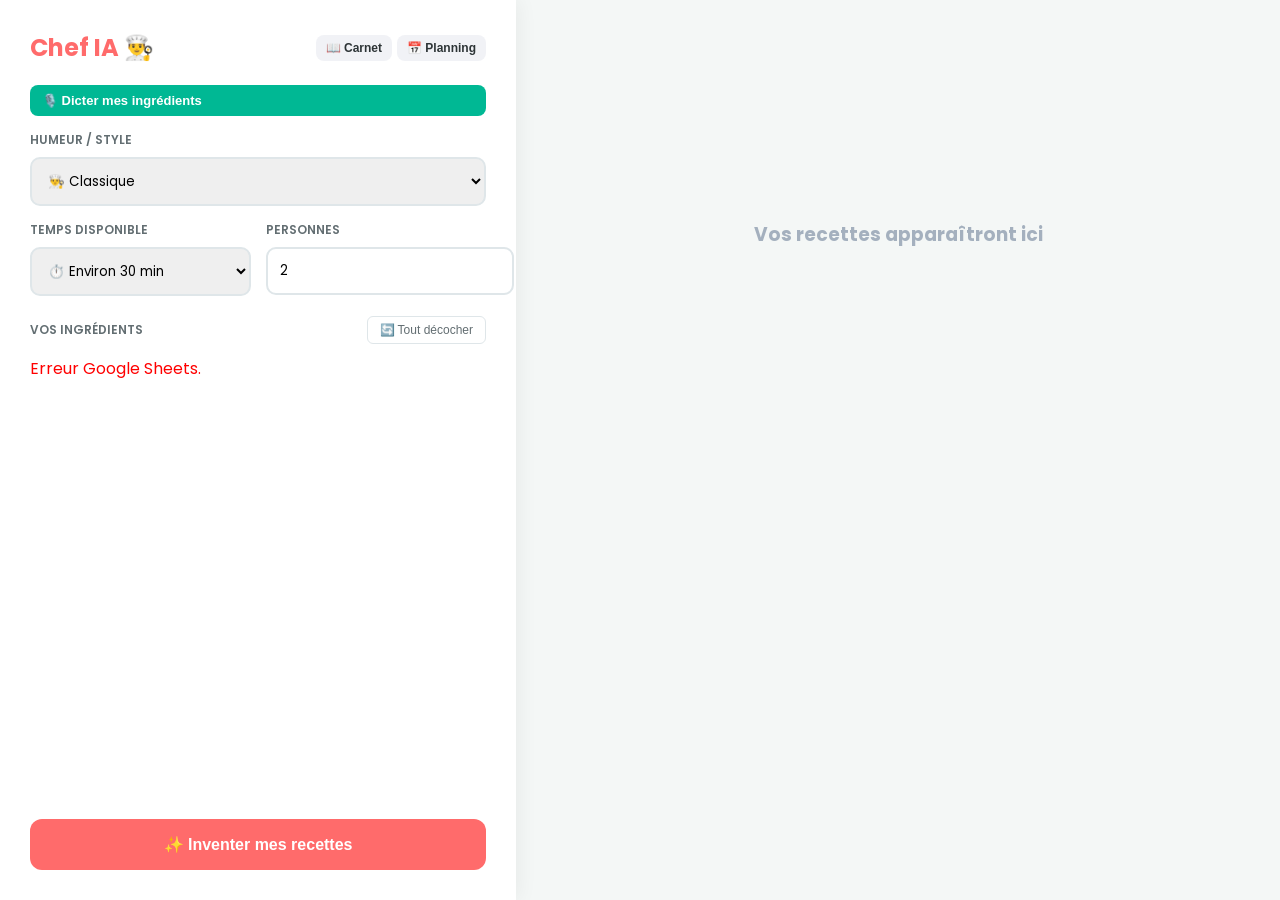
<file: Index.html>
<!DOCTYPE html>
<html lang="fr">
<head>
    <meta charset="UTF-8">
    <meta name="viewport" content="width=device-width, initial-scale=1.0">
    <title>Mon Chef IA 👨‍🍳</title>
    
    <!-- PWA Manifest intégré -->
    <link rel="manifest" href='data:application/manifest+json,{"name":"Mon Chef IA","short_name":"ChefIA","start_url":".","display":"standalone","background_color":"#f4f7f6","theme_color":"#FF6B6B","icons":[{"src":"https://cdn-icons-png.flaticon.com/512/2921/2921822.png","sizes":"512x512","type":"image/png"}]}'>
    <meta name="theme-color" content="#FF6B6B">

    <style>
        @import url('https://fonts.googleapis.com/css2?family=Poppins:wght@400;500;600;700&display=swap');

        :root {
            --primary: #FF6B6B;
            --primary-hover: #fa5252;
            --bg-color: #f4f7f6;
            --card-bg: #ffffff;
            --text-main: #2d3436;
            --text-muted: #636e72;
            --border: #dfe6e9;
        }

        body { font-family: 'Poppins', sans-serif; background-color: var(--bg-color); color: var(--text-main); margin: 0; height: 100vh; overflow: hidden; }

        .split-layout { display: flex; height: 100vh; width: 100%; }
        .left-panel { width: 40%; min-width: 350px; background: var(--card-bg); padding: 30px; overflow-y: auto; box-shadow: 2px 0 20px rgba(0,0,0,0.06); z-index: 10; display: flex; flex-direction: column;}
        .right-panel { width: 60%; background: var(--bg-color); padding: 40px; overflow-y: auto; scroll-behavior: smooth; position: relative; }
        .right-content { max-width: 800px; margin: 0 auto; }

        @media (max-width: 850px) {
            body { overflow: auto; height: auto; }
            .split-layout { flex-direction: column; height: auto; }
            .left-panel, .right-panel { width: 100%; padding: 20px; box-sizing: border-box; }
            .left-panel { border-bottom: 2px solid var(--border); box-shadow: none; }
        }

        h2 { color: var(--primary); margin-top: 0; font-size: 24px; display: flex; justify-content: space-between; align-items: center; flex-wrap: wrap; gap: 10px;}
        .nav-buttons { display: flex; gap: 5px; }
        .btn-top { font-size: 12px; background: #f1f2f6; border: none; padding: 6px 10px; border-radius: 8px; cursor: pointer; color: var(--text-main); font-weight: 600; }
        .btn-top:hover { background: #dfe6e9; }

        label { font-size: 12px; font-weight: 600; color: var(--text-muted); margin-bottom: 8px; display: block; text-transform: uppercase; }
        .row { display: flex; gap: 15px; margin-bottom: 20px; } .row > div { flex: 1; }
        input[type="text"], input[type="number"], select { width: 100%; padding: 12px; border: 2px solid var(--border); border-radius: 10px; font-family: inherit; transition: 0.3s; }
        input:focus, select:focus { border-color: var(--primary); outline: none; }

        .btn-primary { background: var(--primary); color: white; border: none; cursor: pointer; font-weight: 600; font-size: 16px; padding: 16px; width: 100%; border-radius: 12px; transition: 0.3s; margin-top: auto;}
        .btn-primary:hover { background: var(--primary-hover); transform: translateY(-2px); }
        .btn-secondary { background: transparent; color: var(--text-muted); border: 1px solid var(--border); padding: 6px 12px; border-radius: 6px; cursor: pointer; font-size: 12px; }
        .btn-secondary:hover { background: #f1f2f6; }

        .categories { margin-bottom: 20px; }
        details.cat-details { background: #fff; border: 1px solid var(--border); border-radius: 10px; margin-bottom: 12px; overflow: hidden; }
        details.cat-details summary { font-weight: 600; cursor: pointer; padding: 15px; background: #f8f9fa; }
        .ingredient-list { display: flex; flex-wrap: wrap; gap: 8px; padding: 15px; }
        .ingredient-item input[type="checkbox"] { display: none; }
        .ingredient-item span { display: inline-block; padding: 8px 16px; background: #f1f2f6; color: var(--text-muted); border-radius: 20px; font-size: 13px; font-weight: 500; cursor: pointer; }
        .ingredient-item input[type="checkbox"]:checked + span { background: var(--primary); color: white; }

        .loader { display: none; text-align: center; margin-top: 20vh; }
        .loader-spinner { display: inline-block; width: 50px; height: 50px; border: 5px solid rgba(255,107,107,0.2); border-radius: 50%; border-top-color: var(--primary); animation: spin 1s infinite; }
        @keyframes spin { to { transform: rotate(360deg); } }

        /* Cartes Recettes */
        details.recipe-card { background: #fff; border-radius: 16px; margin-bottom: 20px; box-shadow: 0 5px 15px rgba(0,0,0,0.04); overflow: hidden; position: relative; transition: all 0.4s ease; }
        details.recipe-card.is-fullscreen { position: fixed; top: 0; left: 0; width: 100vw; height: 100vh; z-index: 3000; border-radius: 0; margin: 0; overflow-y: auto; background: var(--bg-color); }
        details.recipe-card.is-fullscreen .recipe-content { max-width: 900px; margin: 0 auto; font-size: 18px; padding: 40px; background: #fff; min-height: 100vh;}
        
        details.recipe-card summary { font-size: 18px; font-weight: 700; padding: 20px; cursor: pointer; list-style: none; border-bottom: 1px solid transparent; display: flex; align-items: center;}
        details.recipe-card[open] summary { border-bottom-color: var(--border); color: var(--primary); }
        .recipe-content { padding: 25px; font-size: 15px; line-height: 1.8; }
        
        .recipe-actions { display: flex; gap: 10px; margin-top: 20px; flex-wrap: wrap; padding-top: 15px; border-top: 1px dashed var(--border);}
        .btn-action { color: white; border: none; padding: 10px 15px; border-radius: 8px; cursor: pointer; font-weight: 600; transition: 0.2s;}
        .btn-save { background: #10ac84; } .btn-save:hover { background: #0e9673;}
        .btn-expand { background: #0984e3; margin-left: auto;} .btn-expand:hover { background: #074e8c;}
        .btn-course { background: #0984e3; color: white; border: none; padding: 6px 12px; border-radius: 6px; cursor: pointer; font-size: 12px; margin-left: 10px; }

        .timer-tag { background: #ffeaa7; color: #d63031; padding: 2px 8px; border-radius: 6px; font-weight: bold; cursor: pointer; border: 1px solid #fdcb6e; transition: 0.2s; display: inline-block; }
        .timer-tag:hover { background: #fdcb6e; transform: scale(1.05); }
        .floating-timer { position: fixed; bottom: 20px; right: 20px; background: #2d3436; color: white; padding: 15px 25px; border-radius: 50px; font-size: 24px; font-weight: bold; box-shadow: 0 10px 25px rgba(0,0,0,0.3); display: none; z-index: 4000; align-items: center; gap: 15px; }
        .floating-timer button { background: #ff7675; border: none; color: white; border-radius: 50%; width: 30px; height: 30px; cursor: pointer; font-weight: bold; }

        .courses-box { background: #e3f2fd; border: 1px solid #74b9ff; padding: 15px; border-radius: 10px; margin-bottom: 15px; }

        /* Mode Pas-à-pas */
        .pas-a-pas-container { display: none; background: #fdfdfd; border: 2px solid var(--primary); padding: 30px; border-radius: 15px; text-align: center; margin-top: 15px;}
        .step-text { font-size: 22px; font-weight: 600; margin: 20px 0; min-height: 100px; display: flex; align-items: center; justify-content: center;}
        .step-controls { display: flex; justify-content: center; gap: 15px; }
        .btn-step { background: var(--primary); color: white; border: none; padding: 10px 20px; border-radius: 8px; font-size: 16px; font-weight: bold; cursor: pointer;}
        .btn-step:disabled { background: #ccc; cursor: not-allowed; }
        .toggle-view { background: #6c5ce7; color: white; border: none; padding: 8px 15px; border-radius: 8px; font-weight: bold; cursor: pointer; margin-bottom: 15px;}

        /* Vocal button */
        .btn-vocal { background: #00b894; color: white; border: none; padding: 8px 12px; border-radius: 8px; font-size: 13px; font-weight: bold; cursor: pointer; display: flex; align-items: center; gap: 5px; margin-bottom: 15px;}
        .btn-vocal.listening { background: #d63031; animation: pulse 1.5s infinite; }
        @keyframes pulse { 0% { opacity: 1; } 50% { opacity: 0.5; } 100% { opacity: 1; } }
    </style>
</head>
<body>

    <div class="split-layout">
        <!-- PANNEAU GAUCHE -->
        <div class="left-panel">
            <h2>
                Chef IA 👨‍🍳
                <div class="nav-buttons">
                    <button class="btn-top" onclick="chargerCarnet()">📖 Carnet</button>
                    <button class="btn-top" onclick="lancerMealPlanner()">📅 Planning</button>
                </div>
            </h2>

            <button class="btn-vocal" id="btnMic" onclick="toggleVocal()">🎙️ Dicter mes ingrédients</button>
            
            <div class="row" style="margin-bottom: 15px;">
                <div>
                    <label>Humeur / Style</label>
                    <select id="humeur">
                        <option value="classique">👨‍🍳 Classique</option>
                        <option value="flemme absolue, le moins de vaisselle et d'effort possible, ultra rapide">🛋️ Mode Flemme (Zéro effort)</option>
                        <option value="healthy, sain, équilibré, diététique">🥗 Mode Healthy</option>
                        <option value="anti-gaspi, utilise en priorité les produits périssables">♻️ Mode Anti-Gaspi</option>
                        <option value="gastronomique, original, digne d'un chef">🌟 Mode Gastronomique</option>
                    </select>
                </div>
            </div>

            <div class="row">
                <div>
                    <label>Temps disponible</label>
                    <select id="temps">
                        <option value="15 minutes max">⚡ Moins de 15 min</option>
                        <option value="30 minutes environ" selected>⏱️ Environ 30 min</option>
                        <option value="1 heure max">⏳ Jusqu'à 1 heure</option>
                        <option value="plat mijoté">🍲 Plus d'une heure</option>
                    </select>
                </div>
                <div><label>Personnes</label><input type="number" id="personnes" value="2" min="1" onchange="recalculerProportions()"></div>
            </div>

            <div style="display: flex; justify-content: space-between; align-items: center; margin-bottom: 12px;">
                <label style="margin: 0;">Vos ingrédients</label>
                <button class="btn-secondary" onclick="decocherTout()">🔄 Tout décocher</button>
            </div>
            
            <div class="categories" id="categoriesContainer"><i>Chargement... ⏳</i></div>
            
            <button class="btn-primary" onclick="chercherRecettesIA()">✨ Inventer mes recettes</button>
        </div>

        <!-- PANNEAU DROIT -->
        <div class="right-panel" id="rightPanel">
            <div class="right-content">
                <div id="loader" class="loader"><div class="loader-spinner"></div><p>Le Chef élabore vos menus...</p></div>
                <div id="resultatDiv"><h3 style="color:#a4b0be; text-align:center; margin-top:20vh;">Vos recettes apparaîtront ici</h3></div>
            </div>
        </div>
    </div>

    <!-- WIDGET MINUTEUR -->
    <div id="floatingTimer" class="floating-timer">
        <span id="timeDisplay">00:00</span>
        <button onclick="stopTimer()">X</button>
    </div>

    <script>
        const API_KEY = "AQ.Ab8RN6LP5r4xmsRpr4DykktGvTV6E2cwTFj2F9epCciSZT5EBw"; 
        const API_URL = "https://script.google.com/macros/s/AKfycbyj9Un4ybwoQKOEJDz_fXQRiQFC70uQpF945_Dhq50NjAbzQC12l8SQ2VIQBjF4rT8h-Q/exec"; 

        window.onload = async function() {
            try {
                const rep = await fetch(API_URL);
                const liste = await rep.json();
                const container = document.getElementById('categoriesContainer');
                container.innerHTML = "";
                const memoire = JSON.parse(localStorage.getItem('ingredientsSauves') || '[]');

                for (const [cat, items] of Object.entries(liste)) {
                    let html = `<details class="cat-details"><summary>${cat}</summary><div class="ingredient-list">`;
                    items.forEach(item => {
                        const isChecked = memoire.includes(item) ? "checked" : "";
                        html += `<label class="ingredient-item"><input type="checkbox" value="${item}" class="chk-ingredient" ${isChecked}><span>${item}</span></label>`;
                    });
                    html += `</div></details>`;
                    container.innerHTML += html;
                }
                document.querySelectorAll('.chk-ingredient').forEach(cb => cb.addEventListener('change', () => {
                    const checked = Array.from(document.querySelectorAll('.chk-ingredient:checked')).map(c => c.value);
                    localStorage.setItem('ingredientsSauves', JSON.stringify(checked));
                }));
            } catch (e) { document.getElementById('categoriesContainer').innerHTML = "<span style='color:red;'>Erreur Google Sheets.</span>"; }
        };

        function decocherTout() { document.querySelectorAll('.chk-ingredient:checked').forEach(cb => cb.checked = false); localStorage.setItem('ingredientsSauves', '[]'); }

        // --- 1. DICTÉE VOCALE ---
        let recognition;
        function toggleVocal() {
            if (!('webkitSpeechRecognition' in window) && !('SpeechRecognition' in window)) {
                return alert("Votre navigateur ne supporte pas la reconnaissance vocale.");
            }
            const SpeechRecognition = window.SpeechRecognition || window.webkitSpeechRecognition;
            recognition = new SpeechRecognition();
            recognition.lang = 'fr-FR';
            
            const btn = document.getElementById('btnMic');
            btn.classList.add('listening');
            btn.innerText = "🎙️ Écoute en cours...";

            recognition.onresult = function(event) {
                const texte = event.results[0][0].transcript.toLowerCase();
                btn.classList.remove('listening');
                btn.innerText = "🎙️ Dicter mes ingrédients";
                
                // Coche automatiquement les cases si l'ingrédient est trouvé
                document.querySelectorAll('.chk-ingredient').forEach(cb => {
                    if (texte.includes(cb.value.toLowerCase())) {
                        cb.checked = true;
                    }
                });
                sauvegarderChoix();
                alert(`J'ai écouté : "${texte}". Ingrédients cochés !`);
            };

            recognition.onerror = function() {
                btn.classList.remove('listening');
                btn.innerText = "🎙️ Dicter mes ingrédients";
            };
            recognition.start();
        }

        function sauvegarderChoix() {
            const checked = Array.from(document.querySelectorAll('.chk-ingredient:checked')).map(c => c.value);
            localStorage.setItem('ingredientsSauves', JSON.stringify(checked));
        }

        // --- 2. PLANIFICATEUR DE REPAS (MEAL PLANNER) ---
        async function lancerMealPlanner() {
            const resDiv = document.getElementById('resultatDiv');
            const loader = document.getElementById('loader');
            const checked = Array.from(document.querySelectorAll('.chk-ingredient:checked')).map(c => c.value);
            
            if (checked.length === 0) return alert("Sélectionnez au moins quelques ingrédients de base pour planifier la semaine !");
            resDiv.innerHTML = ""; loader.style.display = "block";
            
            const prompt = `Génère un planning de repas pour toute la semaine (de Lundi à Dimanche) en utilisant principalement ces ingrédients : ${checked.join(", ")}. 
            Pour chaque jour (Lundi, Mardi, Mercredi, Jeudi, Vendredi, Samedi, Dimanche), donne le nom d'un plat simple.
            Règle STRICTE : Réponds uniquement sous ce format précis (un par ligne) :
            Lundi: [Nom du plat]
            Mardi: [Nom du plat]
            Mercredi: [Nom du plat]
            Jeudi: [Nom du plat]
            Vendredi: [Nom du plat]
            Samedi: [Nom du plat]
            Dimanche: [Nom du plat]`;

            try {
                const rep = await fetch(`https://generativelanguage.googleapis.com/v1beta/models/gemini-3.6-flash:generateContent?key=${API_KEY}`, {
                    method: "POST", headers: { "Content-Type": "application/json" },
                    body: JSON.stringify({ contents: [{ parts: [{ text: prompt }] }] })
                });
                const data = await rep.json();
                loader.style.display = "none";
                
                let texte = data.candidates[0].content.parts[0].text;
                let lignes = texte.split('\n').filter(l => l.includes(':'));
                let planningObj = {};
                
                let html = `<h3>📅 Votre Planning de la Semaine</h3><div style="background:white; padding:20px; border-radius:15px; box-shadow: 0 4px 15px rgba(0,0,0,0.03);"><ul>`;
                lignes.forEach(l => {
                    let parts = l.split(':');
                    let jour = parts[0].trim();
                    let plat = parts[1].trim();
                    planningObj[jour] = plat;
                    html += `<li style="margin-bottom:12px; font-size:16px;"><b>${jour} :</b> ${plat}</li>`;
                });
                html += `</ul><button class="btn-primary" style="margin-top:20px;" onclick='sauvegarderPlanning(${JSON.stringify(planningObj)})'>💾 Enregistrer ce planning dans mon Drive</button></div>`;
                resDiv.innerHTML = html;
            } catch (e) { loader.style.display = "none"; resDiv.innerHTML = "Erreur de génération du planning."; }
        }

        async function sauvegarderPlanning(obj) {
            try {
                await fetch(API_URL, { method: 'POST', body: JSON.stringify({ action: "sauvegarder_planning", planning: obj }) });
                alert("Planning enregistré avec succès dans Google Sheets !");
            } catch (e) { alert("Erreur lors de la sauvegarde."); }
        }

        // --- 3. CARNET DE RECETTES ---
        async function chargerCarnet() {
            const resDiv = document.getElementById('resultatDiv');
            const loader = document.getElementById('loader');
            resDiv.innerHTML = ""; loader.style.display = "block";
            
            try {
                const rep = await fetch(API_URL + "?action=get_carnet");
                const carnet = await rep.json();
                loader.style.display = "none";
                
                if (carnet.length === 0) return resDiv.innerHTML = `<h3 style="text-align:center;">Votre carnet est vide !</h3>`;

                let html = `<h3>📖 Mon Carnet de Recettes</h3>`;
                carnet.forEach((item, index) => {
                    let titre = item.recette.split('\n')[0];
                    let contenu = item.recette.substring(titre.length).trim().replace(/\n/g, '<br>');
                    
                    html += `
                    <details class="recipe-card" id="card-${index}">
                        <summary>${titre} <span style="font-size:12px; color:#aaa; margin-left:10px;">(${new Date(item.date).toLocaleDateString()})</span></summary>
                        <div class="recipe-content">
                            ${contenu}
                            <div class="recipe-actions">
                                <button class="btn-action btn-expand" onclick="toggleExpand('card-${index}', this)">⛶ Agrandir</button>
                            </div>
                        </div>
                    </details>`;
                });
                resDiv.innerHTML = html;
            } catch (e) { loader.style.display = "none"; resDiv.innerHTML = "Erreur chargement carnet."; }
        }

        // --- 4. MOTEUR DE RECETTES PRINCIPAL ---
        async function chercherRecettesIA() {
            const resDiv = document.getElementById('resultatDiv');
            const loader = document.getElementById('loader');
            const checked = Array.from(document.querySelectorAll('.chk-ingredient:checked')).map(c => c.value);
            
            if (checked.length === 0) return alert("Sélectionnez au moins un ingrédient !");
            resDiv.innerHTML = ""; loader.style.display = "block";
            
            const humeur = document.getElementById('humeur').value;
            const personnes = document.getElementById('personnes').value;
            const prompt = `Je veux cuisiner pour ${personnes} personnes. Temps cible: ${document.getElementById('temps').value}. 
            Ingrédients dispo: ${checked.join(", ")}. 
            Style attendu : ${humeur}.
            Propose 3 recettes différentes.
            
            Règles STRICTES:
            1. Sépare chaque recette avec exactement '---RECETTE---'.
            2. La 1ère ligne commence par un émoji et le TITRE.
            3. Ingrédients manquants vitaux ? Écris à la fin : "COURSES: ingrédient1, ingrédient2".
            4. Écris les durées en chiffres (ex: 15 min). Pas d'astérisques Markdown.`;

            try {
                const rep = await fetch(`https://generativelanguage.googleapis.com/v1beta/models/gemini-3.6-flash:generateContent?key=${API_KEY}`, {
                    method: "POST", headers: { "Content-Type": "application/json" },
                    body: JSON.stringify({ contents: [{ parts: [{ text: prompt }] }] })
                });
                const data = await rep.json();
                loader.style.display = "none";

                let blocs = data.candidates[0].content.parts[0].text.split('---RECETTE---').filter(b => b.trim().length > 50);
                let html = `<h3>J'ai trouvé ${blocs.length} idées pour vous !</h3>`;
                
                blocs.forEach((bloc, index) => {
                    bloc = bloc.trim();
                    let iSaut = bloc.indexOf('\n');
                    let titre = bloc.substring(0, iSaut).trim().replace(/[*#]/g, '');
                    let contenu = bloc.substring(iSaut).trim().replace(/[*#]/g, '');
                    
                    let coursesMatch = contenu.match(/COURSES:\s*(.*)/i);
                    if (coursesMatch) {
                        let items = coursesMatch[1].split(',').map(i => i.trim());
                        let coursesUI = `<div class="courses-box"><b>🛒 Il vous manque :</b><ul>`;
                        items.forEach(item => {
                            coursesUI += `<li>${item} <button class="btn-course" onclick="ajouterCourse(this, '${item.replace(/'/g, "\\'")}')">➕</button></li>`;
                        });
                        coursesUI += `</ul></div>`;
                        contenu = contenu.replace(coursesMatch[0], coursesUI);
                    }

                    contenu = contenu.replace(/(\d+)\s*(min|minute|minutes)/gi, `<span class="timer-tag" onclick="startTimer($1)">⏱️ $1 min</span>`);
                    
                    let safeTitre = titre.replace(/'/g, "\\'");
                    let rawSteps = contenu.split('\n').filter(line => line.trim().length > 15).map(line => line.replace(/'/g, "\\'").replace(/"/g, '&quot;'));
                    let stepsArrayString = `['${rawSteps.join("','")}']`;

                    html += `
                    <details class="recipe-card" id="card-${index}" ${index === 0 ? 'open' : ''}>
                        <summary>${titre}</summary>
                        <div class="recipe-content">
                            <button class="toggle-view" onclick="togglePasAPas(this, 'text-view-${index}', 'step-view-${index}', ${stepsArrayString})">👀 Lancer le mode Pas-à-pas</button>
                            
                            <div id="text-view-${index}" class="text-view">${contenu.replace(/\n/g, '<br>')}</div>

                            <div id="step-view-${index}" class="pas-a-pas-container">
                                <div style="color:var(--primary); font-weight:bold;" class="step-counter">Étape 1</div>
                                <div class="step-text">Contenu</div>
                                <div class="step-controls">
                                    <button class="btn-step" onclick="changeStep('${index}', -1)">⬅️ Précédent</button>
                                    <button class="btn-step" onclick="changeStep('${index}', 1)">Suivant ➡️</button>
                                </div>
                            </div>

                            <div class="recipe-actions">
                                <button class="btn-action btn-save" onclick="sauvegarder(this, '${safeTitre}', 'text-view-${index}')">💾 Sauvegarder</button>
                                <button class="btn-action btn-expand" onclick="toggleExpand('card-${index}', this)">⛶ Agrandir</button>
                            </div>
                        </div>
                    </details>`;
                });
                resDiv.innerHTML = html;
            } catch (e) { loader.style.display = "none"; resDiv.innerHTML = "Erreur de connexion."; }
        }
        
        function toggleExpand(cardId, btn) {
            const card = document.getElementById(cardId);
            card.classList.toggle('is-fullscreen');
            btn.innerHTML = card.classList.contains('is-fullscreen') ? ">< Réduire" : "⛶ Agrandir";
        }

        let recipeSteps = {};
        function togglePasAPas(btnToggle, textId, stepId, stepsArray) {
            const textView = document.getElementById(textId);
            const stepView = document.getElementById(stepId);
            if (textView.style.display === "none") {
                textView.style.display = "block"; stepView.style.display = "none";
                btnToggle.innerText = "👀 Lancer le mode Pas-à-pas";
            } else {
                textView.style.display = "none"; stepView.style.display = "block";
                btnToggle.innerText = "📄 Revenir au texte complet";
                let index = stepId.split('-')[2];
                recipeSteps[index] = { current: 0, steps: stepsArray };
                updateStepDisplay(index);
            }
        }

        function changeStep(recipeIndex, direction) {
            let data = recipeSteps[recipeIndex];
            data.current += direction;
            if (data.current < 0) data.current = 0;
            if (data.current >= data.steps.length) data.current = data.steps.length - 1;
            updateStepDisplay(recipeIndex);
        }

        function updateStepDisplay(recipeIndex) {
            let data = recipeSteps[recipeIndex];
            const container = document.getElementById(`step-view-${recipeIndex}`);
            container.querySelector('.step-counter').innerText = `Étape ${data.current + 1} sur ${data.steps.length}`;
            container.querySelector('.step-text').innerHTML = data.steps[data.current];
            container.querySelectorAll('.btn-step')[0].disabled = (data.current === 0);
            container.querySelectorAll('.btn-step')[1].disabled = (data.current === data.steps.length - 1);
        }

        async function ajouterCourse(btn, ingredient) {
            btn.innerText = "⏳..."; btn.disabled = true;
            try {
                await fetch(API_URL, { method: 'POST', body: JSON.stringify({ action: "ajouter_course", ingredient: ingredient }) });
                btn.innerText = "✅ Ajouté"; btn.style.background = "#27ae60";
            } catch (e) { btn.innerText = "Erreur"; }
        }

        async function sauvegarder(btn, titre, contentId) {
            btn.innerText = "⏳..."; btn.disabled = true;
            let texte = titre + "\n\n" + document.getElementById(contentId).innerText;
            try {
                await fetch(API_URL, { method: 'POST', body: JSON.stringify({ action: "sauvegarder_recette", recette: texte }) });
                btn.innerText = "✅ Sauvegardé"; btn.style.background = "#27ae60";
            } catch (e) { btn.innerText = "Erreur"; }
        }

        let timerInterval;
        function startTimer(minutes) {
            clearInterval(timerInterval);
            let timeInSeconds = parseInt(minutes) * 60;
            const timerUI = document.getElementById('floatingTimer');
            const timeDisplay = document.getElementById('timeDisplay');
            timerUI.style.display = 'flex';
            timerInterval = setInterval(() => {
                let m = Math.floor(timeInSeconds / 60);
                let s = timeInSeconds % 60;
                timeDisplay.innerText = `${m}:${s < 10 ? '0' : ''}${s}`;
                if (timeInSeconds <= 0) { clearInterval(timerInterval); timeDisplay.innerText = "Terminé ! 🔔"; }
                timeInSeconds--;
            }, 1000);
        }
        function stopTimer() { clearInterval(timerInterval); document.getElementById('floatingTimer').style.display = 'none'; }

        function recalculerProportions() {
            // Placeholder pour un futur ajustement automatique des grammes si besoin
        }
    </script>
</body>
</html>
</file>
